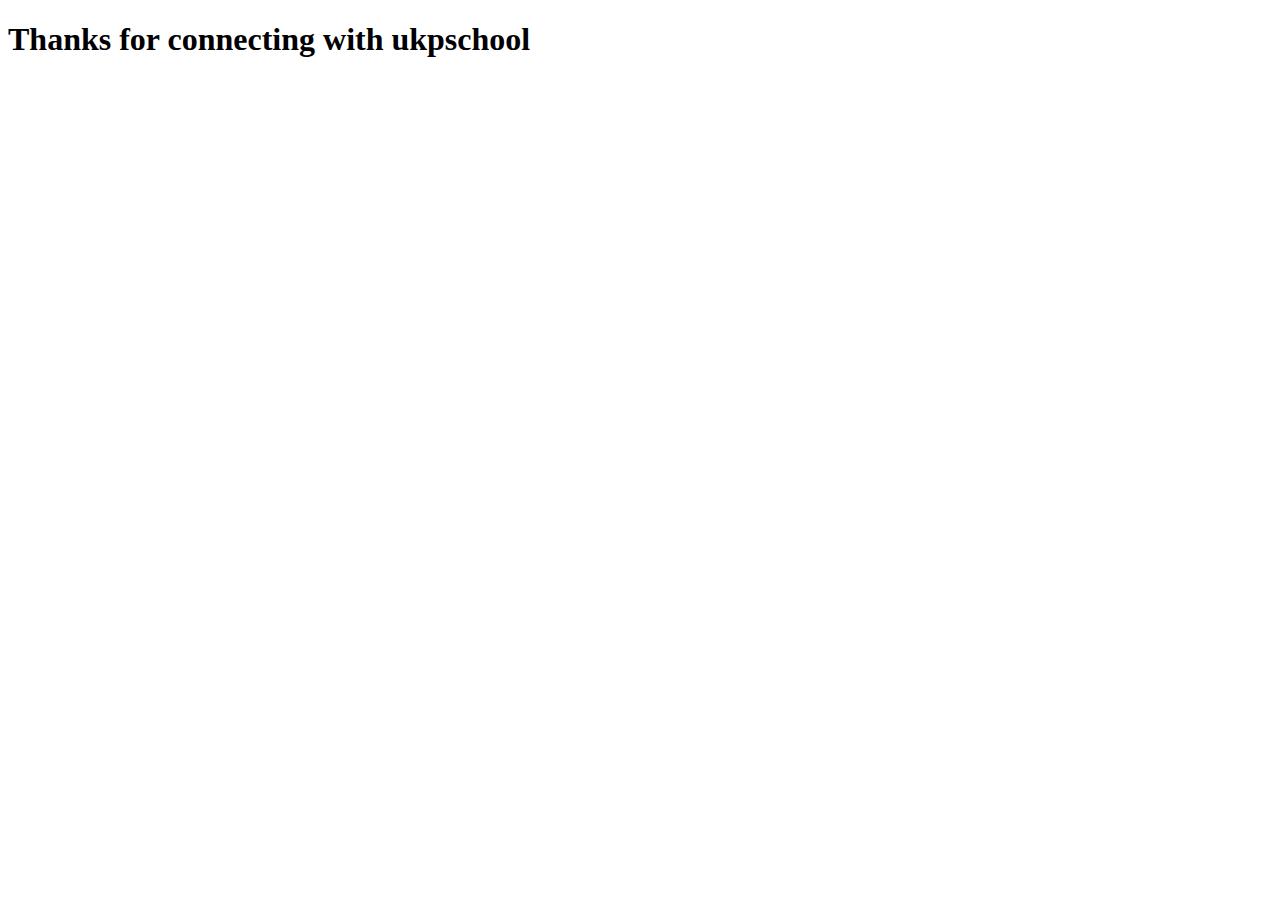
<file: thankyou.html>
<!DOCTYPE html>
<html lang="en">

<head>
    <meta charset="UTF-8">
    <meta http-equiv="X-UA-Compatible" content="IE=edge">
    <meta name="viewport" content="width=device-width, initial-scale=1.0">
    <title>Document</title>
</head>

<body>
    <h1>Thanks for connecting with ukpschool</h1>
</body>

</html>
</file>
